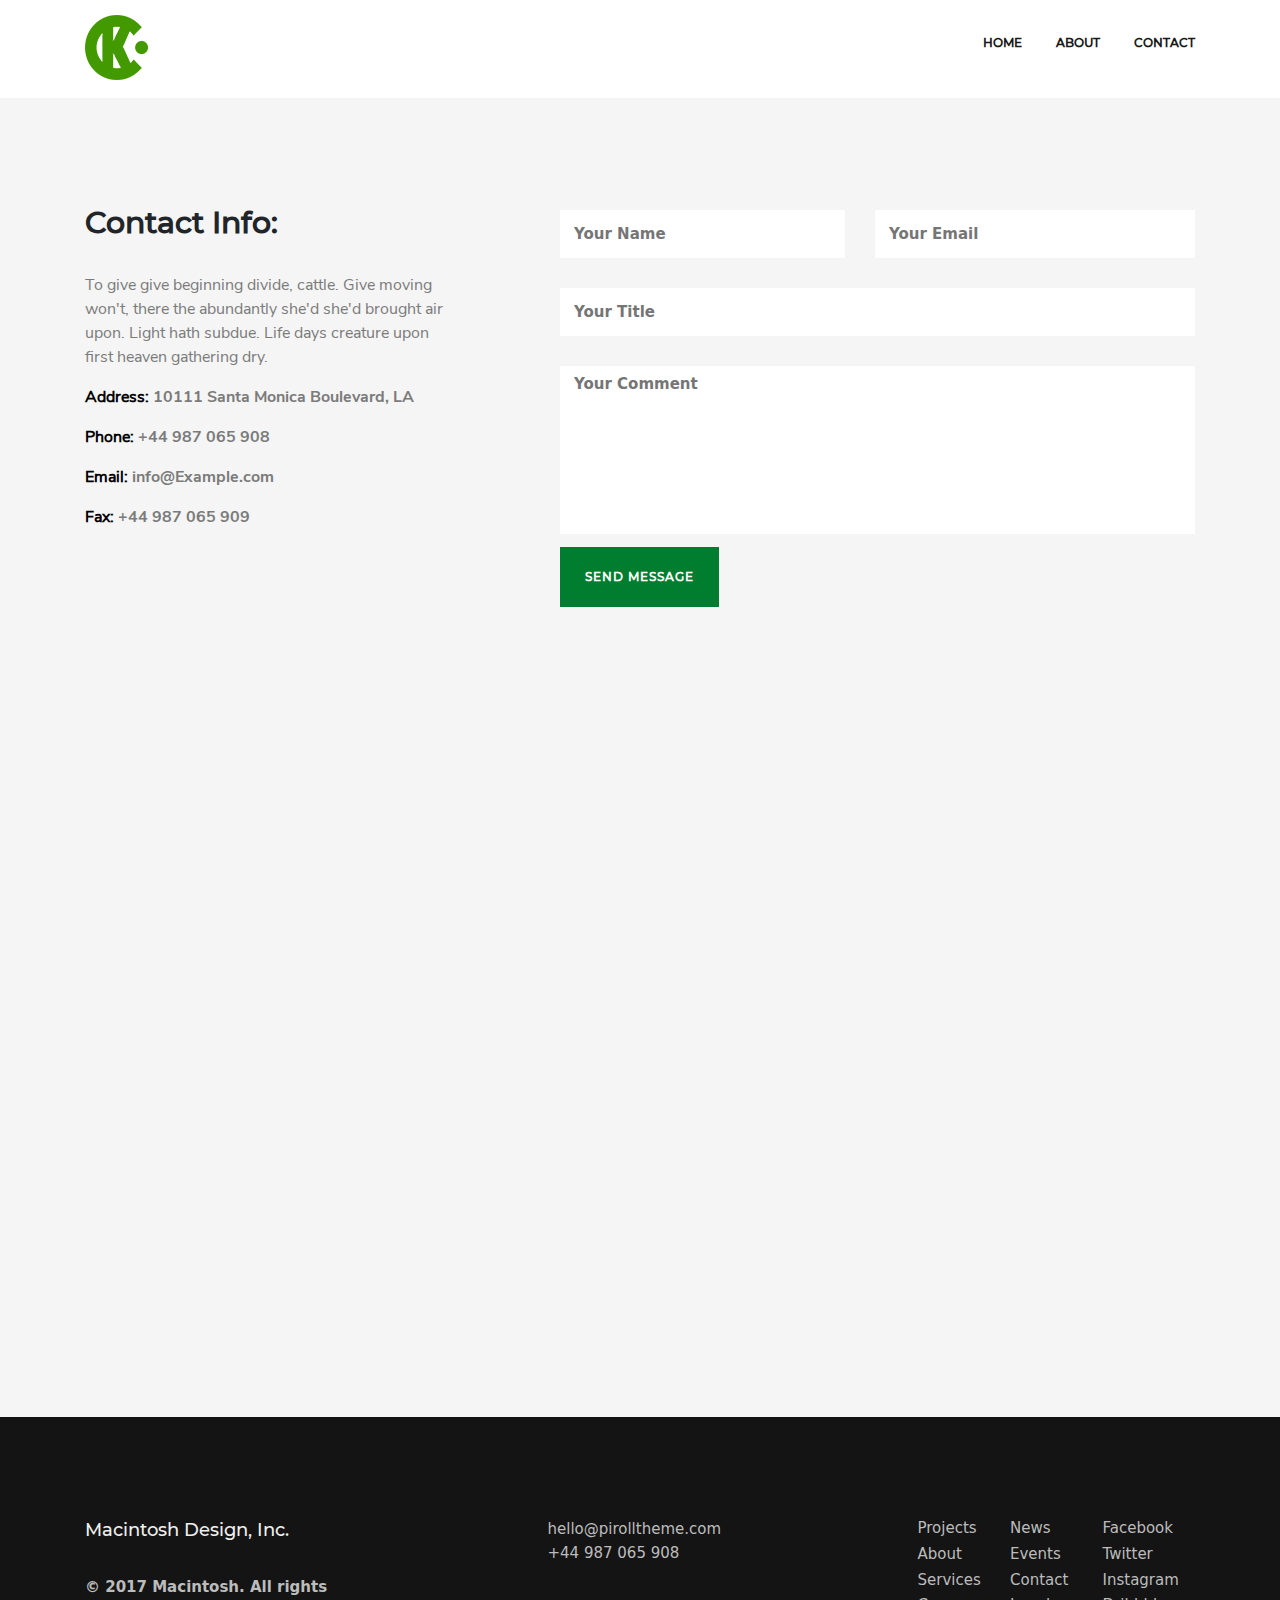
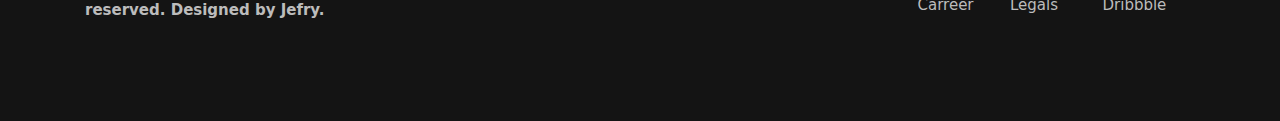
<file: pages/contact/contact.html>
<!DOCTYPE html>
<html lang="ru">
<head>
    <meta charset="UTF-8">
    <meta http-equiv="X-UA-Compatible" content="IE=edge">
    <meta name="viewport" content="width=device-width, initial-scale=1.0">
    <link rel="stylesheet" href="../../style/pe-icon-7-stroke.css">
    <link rel="stylesheet" href="../../style/bootstrap.min.css">
    <link rel="stylesheet" href="../../style/fonts.css">
    <link rel="stylesheet" href="../../style/style.css">
    <title>Contact</title>
</head>
<body>
    
    <nav class="header__nav-home container">

        <a href="../../index.html" class="header__logo">
            <img src="../../img/mac-logo.png" alt="header__logo">
        </a>
        <ul class="header__list">
            <li><a class="header__link" href="../home/home.html">home</a></li>
            <li><a class="header__link" href="../about/about.html">about</a></li>
            <li><a class="header__link" href="contact.html">contact</a></li>
        </ul>


    </nav>
    
    

<main class="contact__info">
    
    <div class="contact__form container">
        <div class="contact__form-left col-4">
            <h1 class="h1__contact">
                Contact Info:
            </h1>
            
            <p class="p__contact">
                    To give give beginning divide, cattle. Give moving 
    won't, there the abundantly she'd she'd brought air 
    upon. Light hath subdue. Life days creature upon 
    first heaven gathering dry.
            </p>
            <p class="p4__contact"><strong class="contact__strong">Address:</strong>  10111 Santa Monica Boulevard, LA</p>
            <p class="p4__contact"><strong class="contact__strong">Phone:</strong>  +44 987 065 908</p>
            <p class="p4__contact"><strong class="contact__strong">Email:</strong>  info@Example.com</p>
            <p class="p4__contact"><strong class="contact__strong">Fax:</strong>  +44 987 065 909</p> 
        </div>
        
        <div class="contact__form-right">   
                    <div class="contact__form-row">
                    <input class="form__name-contact" type="text" placeholder="Your Name" id="yourname" required>
                    <input class="form__mail-contact" type="mail" placeholder="Your Email" id="yourmail" required>
                
                <input class="contact__title" type="text" placeholder="Your Title" id="yourtitle" required>
                <input class="contact__comment " type="text" placeholder="Your Comment" id="youcomment" required>
            </div>
            
            <div class="contact__form-btn">
                <a href="#!" class="contact__btn">send message</a>
            </div>
            
        </div>
        
    
        
    </div>
</main>

<main class="location">
    <div class="location__map container">
        <iframe class="map col-12" src="https://www.google.com/maps/embed?pb=!1m14!1m8!1m3!1d374.8769720646959!2d69.20008750738745!3d41.26499239533137!3m2!1i1024!2i768!4f13.1!3m3!1m2!1s0x0%3A0x82d1d0a1630a1413!2zUFJPV0VCLiDQptC10L3RgtGAINGB0L7QstGA0LXQvNC10L3QvdGL0YUg0L_RgNC-0YTQtdGB0YHQuNC5!5e0!3m2!1sru!2s!4v1622891388247!5m2!1sru!2s" width="800" height="600" style="border:0;" allowfullscreen="" loading="lazy"></iframe>
    </div>
    
</main>
<footer>
    <div class="footer__block container">
        <div class="footer__left col-3">
    <h1 class="footer__h1">Macintosh Design, Inc.</h1>
    <p class="footer__p-left">
        © 2017 Macintosh. All rights reserved.
        Designed by Jefry.
    </p>
        </div>
        <div class="footer__center col-2">
    <a href="mailto:hello@pirolltheme.com" class="email">hello@pirolltheme.com</a>
    <a href="tel:+44987065908" class="tel">+44 987 065 908 </a>
            
        </div>
        <div class="footer__right col-3">
            <a href="#!" class="footer__links col-1">Projects</a>
            <a href="#!" class="footer__links col-1">About</a>
            <a href="#!" class="footer__links col-1">Services</a>
            <a href="#!" class="footer__links col-1">Carreer</a>
            <a href="#!" class="footer__links col-1">News</a>
            <a href="#!" class="footer__links col-1">Events</a>
            <a href="#!" class="footer__links col-1">Contact</a>
            <a href="#!" class="footer__links col-1">Legals</a>
            <a href="#!" class="footer__links col-1">Facebook</a>
            <a href="#!" class="footer__links col-1">Twitter</a>
            <a href="#!" class="footer__links col-1">Instagram</a>
            <a href="#!" class="footer__links col-1">Dribbble</a>
        </div>
    </div>
    </footer>

</body>
</html>
</file>
<file: style/pe-icon-7-stroke.css>
@font-face {
	font-family: 'Pe-icon-7-stroke';
	src:url('../fonts/Pe-icon-7-stroke.eot?d7yf1v');
	src:url('../fonts/Pe-icon-7-stroke.eot?#iefixd7yf1v') format('embedded-opentype'),
		url('../fonts/Pe-icon-7-stroke.woff?d7yf1v') format('woff'),
		url('../fonts/Pe-icon-7-stroke.ttf?d7yf1v') format('truetype'),
		url('../fonts/Pe-icon-7-stroke.svg?d7yf1v#Pe-icon-7-stroke') format('svg');
	font-weight: normal;
	font-style: normal;
}

[class^="pe-7s-"], [class*=" pe-7s-"] {
	display: inline-block;
	font-family: 'Pe-icon-7-stroke';
	speak: none;
	font-style: normal;
	font-weight: normal;
	font-variant: normal;
	text-transform: none;
	line-height: 1;

	/* Better Font Rendering =========== */
	-webkit-font-smoothing: antialiased;
	-moz-osx-font-smoothing: grayscale;
}

.pe-7s-album:before {
	content: "\e6aa";
}
.pe-7s-arc:before {
	content: "\e6ab";
}
.pe-7s-back-2:before {
	content: "\e6ac";
}
.pe-7s-bandaid:before {
	content: "\e6ad";
}
.pe-7s-car:before {
	content: "\e6ae";
}
.pe-7s-diamond:before {
	content: "\e6af";
}
.pe-7s-door-lock:before {
	content: "\e6b0";
}
.pe-7s-eyedropper:before {
	content: "\e6b1";
}
.pe-7s-female:before {
	content: "\e6b2";
}
.pe-7s-gym:before {
	content: "\e6b3";
}
.pe-7s-hammer:before {
	content: "\e6b4";
}
.pe-7s-headphones:before {
	content: "\e6b5";
}
.pe-7s-helm:before {
	content: "\e6b6";
}
.pe-7s-hourglass:before {
	content: "\e6b7";
}
.pe-7s-leaf:before {
	content: "\e6b8";
}
.pe-7s-magic-wand:before {
	content: "\e6b9";
}
.pe-7s-male:before {
	content: "\e6ba";
}
.pe-7s-map-2:before {
	content: "\e6bb";
}
.pe-7s-next-2:before {
	content: "\e6bc";
}
.pe-7s-paint-bucket:before {
	content: "\e6bd";
}
.pe-7s-pendrive:before {
	content: "\e6be";
}
.pe-7s-photo:before {
	content: "\e6bf";
}
.pe-7s-piggy:before {
	content: "\e6c0";
}
.pe-7s-plugin:before {
	content: "\e6c1";
}
.pe-7s-refresh-2:before {
	content: "\e6c2";
}
.pe-7s-rocket:before {
	content: "\e6c3";
}
.pe-7s-settings:before {
	content: "\e6c4";
}
.pe-7s-shield:before {
	content: "\e6c5";
}
.pe-7s-smile:before {
	content: "\e6c6";
}
.pe-7s-usb:before {
	content: "\e6c7";
}
.pe-7s-vector:before {
	content: "\e6c8";
}
.pe-7s-wine:before {
	content: "\e6c9";
}
.pe-7s-cloud-upload:before {
	content: "\e68a";
}
.pe-7s-cash:before {
	content: "\e68c";
}
.pe-7s-close:before {
	content: "\e680";
}
.pe-7s-bluetooth:before {
	content: "\e68d";
}
.pe-7s-cloud-download:before {
	content: "\e68b";
}
.pe-7s-way:before {
	content: "\e68e";
}
.pe-7s-close-circle:before {
	content: "\e681";
}
.pe-7s-id:before {
	content: "\e68f";
}
.pe-7s-angle-up:before {
	content: "\e682";
}
.pe-7s-wristwatch:before {
	content: "\e690";
}
.pe-7s-angle-up-circle:before {
	content: "\e683";
}
.pe-7s-world:before {
	content: "\e691";
}
.pe-7s-angle-right:before {
	content: "\e684";
}
.pe-7s-volume:before {
	content: "\e692";
}
.pe-7s-angle-right-circle:before {
	content: "\e685";
}
.pe-7s-users:before {
	content: "\e693";
}
.pe-7s-angle-left:before {
	content: "\e686";
}
.pe-7s-user-female:before {
	content: "\e694";
}
.pe-7s-angle-left-circle:before {
	content: "\e687";
}
.pe-7s-up-arrow:before {
	content: "\e695";
}
.pe-7s-angle-down:before {
	content: "\e688";
}
.pe-7s-switch:before {
	content: "\e696";
}
.pe-7s-angle-down-circle:before {
	content: "\e689";
}
.pe-7s-scissors:before {
	content: "\e697";
}
.pe-7s-wallet:before {
	content: "\e600";
}
.pe-7s-safe:before {
	content: "\e698";
}
.pe-7s-volume2:before {
	content: "\e601";
}
.pe-7s-volume1:before {
	content: "\e602";
}
.pe-7s-voicemail:before {
	content: "\e603";
}
.pe-7s-video:before {
	content: "\e604";
}
.pe-7s-user:before {
	content: "\e605";
}
.pe-7s-upload:before {
	content: "\e606";
}
.pe-7s-unlock:before {
	content: "\e607";
}
.pe-7s-umbrella:before {
	content: "\e608";
}
.pe-7s-trash:before {
	content: "\e609";
}
.pe-7s-tools:before {
	content: "\e60a";
}
.pe-7s-timer:before {
	content: "\e60b";
}
.pe-7s-ticket:before {
	content: "\e60c";
}
.pe-7s-target:before {
	content: "\e60d";
}
.pe-7s-sun:before {
	content: "\e60e";
}
.pe-7s-study:before {
	content: "\e60f";
}
.pe-7s-stopwatch:before {
	content: "\e610";
}
.pe-7s-star:before {
	content: "\e611";
}
.pe-7s-speaker:before {
	content: "\e612";
}
.pe-7s-signal:before {
	content: "\e613";
}
.pe-7s-shuffle:before {
	content: "\e614";
}
.pe-7s-shopbag:before {
	content: "\e615";
}
.pe-7s-share:before {
	content: "\e616";
}
.pe-7s-server:before {
	content: "\e617";
}
.pe-7s-search:before {
	content: "\e618";
}
.pe-7s-film:before {
	content: "\e6a5";
}
.pe-7s-science:before {
	content: "\e619";
}
.pe-7s-disk:before {
	content: "\e6a6";
}
.pe-7s-ribbon:before {
	content: "\e61a";
}
.pe-7s-repeat:before {
	content: "\e61b";
}
.pe-7s-refresh:before {
	content: "\e61c";
}
.pe-7s-add-user:before {
	content: "\e6a9";
}
.pe-7s-refresh-cloud:before {
	content: "\e61d";
}
.pe-7s-paperclip:before {
	content: "\e69c";
}
.pe-7s-radio:before {
	content: "\e61e";
}
.pe-7s-note2:before {
	content: "\e69d";
}
.pe-7s-print:before {
	content: "\e61f";
}
.pe-7s-network:before {
	content: "\e69e";
}
.pe-7s-prev:before {
	content: "\e620";
}
.pe-7s-mute:before {
	content: "\e69f";
}
.pe-7s-power:before {
	content: "\e621";
}
.pe-7s-medal:before {
	content: "\e6a0";
}
.pe-7s-portfolio:before {
	content: "\e622";
}
.pe-7s-like2:before {
	content: "\e6a1";
}
.pe-7s-plus:before {
	content: "\e623";
}
.pe-7s-left-arrow:before {
	content: "\e6a2";
}
.pe-7s-play:before {
	content: "\e624";
}
.pe-7s-key:before {
	content: "\e6a3";
}
.pe-7s-plane:before {
	content: "\e625";
}
.pe-7s-joy:before {
	content: "\e6a4";
}
.pe-7s-photo-gallery:before {
	content: "\e626";
}
.pe-7s-pin:before {
	content: "\e69b";
}
.pe-7s-phone:before {
	content: "\e627";
}
.pe-7s-plug:before {
	content: "\e69a";
}
.pe-7s-pen:before {
	content: "\e628";
}
.pe-7s-right-arrow:before {
	content: "\e699";
}
.pe-7s-paper-plane:before {
	content: "\e629";
}
.pe-7s-delete-user:before {
	content: "\e6a7";
}
.pe-7s-paint:before {
	content: "\e62a";
}
.pe-7s-bottom-arrow:before {
	content: "\e6a8";
}
.pe-7s-notebook:before {
	content: "\e62b";
}
.pe-7s-note:before {
	content: "\e62c";
}
.pe-7s-next:before {
	content: "\e62d";
}
.pe-7s-news-paper:before {
	content: "\e62e";
}
.pe-7s-musiclist:before {
	content: "\e62f";
}
.pe-7s-music:before {
	content: "\e630";
}
.pe-7s-mouse:before {
	content: "\e631";
}
.pe-7s-more:before {
	content: "\e632";
}
.pe-7s-moon:before {
	content: "\e633";
}
.pe-7s-monitor:before {
	content: "\e634";
}
.pe-7s-micro:before {
	content: "\e635";
}
.pe-7s-menu:before {
	content: "\e636";
}
.pe-7s-map:before {
	content: "\e637";
}
.pe-7s-map-marker:before {
	content: "\e638";
}
.pe-7s-mail:before {
	content: "\e639";
}
.pe-7s-mail-open:before {
	content: "\e63a";
}
.pe-7s-mail-open-file:before {
	content: "\e63b";
}
.pe-7s-magnet:before {
	content: "\e63c";
}
.pe-7s-loop:before {
	content: "\e63d";
}
.pe-7s-look:before {
	content: "\e63e";
}
.pe-7s-lock:before {
	content: "\e63f";
}
.pe-7s-lintern:before {
	content: "\e640";
}
.pe-7s-link:before {
	content: "\e641";
}
.pe-7s-like:before {
	content: "\e642";
}
.pe-7s-light:before {
	content: "\e643";
}
.pe-7s-less:before {
	content: "\e644";
}
.pe-7s-keypad:before {
	content: "\e645";
}
.pe-7s-junk:before {
	content: "\e646";
}
.pe-7s-info:before {
	content: "\e647";
}
.pe-7s-home:before {
	content: "\e648";
}
.pe-7s-help2:before {
	content: "\e649";
}
.pe-7s-help1:before {
	content: "\e64a";
}
.pe-7s-graph3:before {
	content: "\e64b";
}
.pe-7s-graph2:before {
	content: "\e64c";
}
.pe-7s-graph1:before {
	content: "\e64d";
}
.pe-7s-graph:before {
	content: "\e64e";
}
.pe-7s-global:before {
	content: "\e64f";
}
.pe-7s-gleam:before {
	content: "\e650";
}
.pe-7s-glasses:before {
	content: "\e651";
}
.pe-7s-gift:before {
	content: "\e652";
}
.pe-7s-folder:before {
	content: "\e653";
}
.pe-7s-flag:before {
	content: "\e654";
}
.pe-7s-filter:before {
	content: "\e655";
}
.pe-7s-file:before {
	content: "\e656";
}
.pe-7s-expand1:before {
	content: "\e657";
}
.pe-7s-exapnd2:before {
	content: "\e658";
}
.pe-7s-edit:before {
	content: "\e659";
}
.pe-7s-drop:before {
	content: "\e65a";
}
.pe-7s-drawer:before {
	content: "\e65b";
}
.pe-7s-download:before {
	content: "\e65c";
}
.pe-7s-display2:before {
	content: "\e65d";
}
.pe-7s-display1:before {
	content: "\e65e";
}
.pe-7s-diskette:before {
	content: "\e65f";
}
.pe-7s-date:before {
	content: "\e660";
}
.pe-7s-cup:before {
	content: "\e661";
}
.pe-7s-culture:before {
	content: "\e662";
}
.pe-7s-crop:before {
	content: "\e663";
}
.pe-7s-credit:before {
	content: "\e664";
}
.pe-7s-copy-file:before {
	content: "\e665";
}
.pe-7s-config:before {
	content: "\e666";
}
.pe-7s-compass:before {
	content: "\e667";
}
.pe-7s-comment:before {
	content: "\e668";
}
.pe-7s-coffee:before {
	content: "\e669";
}
.pe-7s-cloud:before {
	content: "\e66a";
}
.pe-7s-clock:before {
	content: "\e66b";
}
.pe-7s-check:before {
	content: "\e66c";
}
.pe-7s-chat:before {
	content: "\e66d";
}
.pe-7s-cart:before {
	content: "\e66e";
}
.pe-7s-camera:before {
	content: "\e66f";
}
.pe-7s-call:before {
	content: "\e670";
}
.pe-7s-calculator:before {
	content: "\e671";
}
.pe-7s-browser:before {
	content: "\e672";
}
.pe-7s-box2:before {
	content: "\e673";
}
.pe-7s-box1:before {
	content: "\e674";
}
.pe-7s-bookmarks:before {
	content: "\e675";
}
.pe-7s-bicycle:before {
	content: "\e676";
}
.pe-7s-bell:before {
	content: "\e677";
}
.pe-7s-battery:before {
	content: "\e678";
}
.pe-7s-ball:before {
	content: "\e679";
}
.pe-7s-back:before {
	content: "\e67a";
}
.pe-7s-attention:before {
	content: "\e67b";
}
.pe-7s-anchor:before {
	content: "\e67c";
}
.pe-7s-albums:before {
	content: "\e67d";
}
.pe-7s-alarm:before {
	content: "\e67e";
}
.pe-7s-airplay:before {
	content: "\e67f";
}
</file>
<file: style/fonts.css>
@font-face{
 font-family: 'MM';
 src: url(../fonts/Montserrat-Medium.ttf);   
}
@font-face{
    font-family: 'MT';
    src: url(../fonts/Montserrat-Thin.ttf);
}
@font-face{
  font-family: 'NSR';
  src: url(../fonts/NunitoSans-Regular.ttf);  
}
@font-face{
    font-family: 'WSR';
    src: url(../fonts/WorkSans-Regular.ttf);
}

@font-face{
  font-family: 'PI7';
  src: url(pe-icon-7-stroke.css);
}

@font-face{
  font-family: 'RM';
  src: url(../fonts/Roboto-Medium.ttf);
}

@font-face{
  font-family: 'NSB';
  src: url(../fonts/NunitoSans-Bold.ttf);
}
</file>
<file: style/style.css>
* {
    /* margin: 0;
    padding: 0; */
    list-style: none;
    text-decoration: none;
    
    
}

a {
    text-decoration: none;
    list-style: none;
}


/* HEADER //////////////////////////////*/
.header{
   background-image: url(../img/header-bg.jpg);
   width: 100%;
   height: 100%;
   background-repeat: no-repeat;
   background-size: cover;
   background-position: bottom center;
   
  }

.container{
    max-width: 1140px;
    width: 100%;
    margin-left: auto;
    margin-right: auto;
    padding-left: 15px;
    padding-right: 15px;
}
  

.header__nav{
    display: flex;
    align-items: center;
    justify-content: space-between;
    margin-bottom: 76px;
}
.header__nav-home{
    display: flex;
    align-items: center;
    justify-content: space-between;
    margin-bottom: 18px;
}
.header__logo{
    margin-top: 15px;
}
.header__list{
    display: flex;
    margin-top: 20px;


}

.header__link{
    text-decoration: none;
    margin-left: 34px;
    font-family: 'MM';
    font-size: 12px;
    color: #191919;
    text-transform: uppercase;
    font-weight: 600;
}
.header__link:hover{
    color: #007d2f;
    transition: 550ms;
}







.links__nav {
    font-family: 'MM';
    font-size: 12px;
    font-weight: 600;
    line-height: 9px;
    color: #191919;
    text-transform: uppercase;  
}

.links__nav:hover{
    transition: 500ms;
    color: #007d2f;
}

.header__content {
   display: flex;
   margin-bottom: 97px;
}

h1{
    font-family: 'MM';
    font-size: 35.84px;
    line-height: 26px;
    margin-bottom: 37px;
}

.header_cnt{
    margin-bottom: 400px;

}

.header__p{
    max-width: 445px;
    font-family: 'MT';
    font-size: 15.36px;
    line-height: 21px;
    font-weight: 600;
    color: #8d8d8e;
    margin-bottom: 53px;
    
    }
    
.header__btn{
    font-family: 'MM';
    font-size: 12px;
    line-height: 9px;
    font-weight: 600;
    text-transform: uppercase;
    color: #ffffff;
    padding: 22px 57px 23px 45px;
    background-color: #007d2f;
    letter-spacing: 1px;
    text-decoration: none;
   
     
}

.header__btn:hover{
    transition: 300ms;
    background-color: #d9dce3;
    color: #669900;
}











/* MAIN ////////////////////////////// */

.main__content{
    display: flex;
    align-items: center;
    flex-direction: column;
}
.main__content p{
    width: 540px;
    font-family: 'NSR';
    font-size: 14px;
    line-height: 18px;
    color: #9a9a9a;
    font-weight: 600;
    margin-bottom: 53px;
    text-align: center;
    
}

.about__us{
    margin-bottom: 45px;
    font-family: 'MM';
    font-size: 34px;
    line-height: 20px;
    
}

.autograph{
    margin-bottom: 42px;
}


/* PROGRESS BAR ////////////////////////////// */

.progress__bar{
    background: #f8f9f9;
}
.progress {
    width: 500px;
    height: 3px;
    background-color: #d8d8d8;
}

.statistic__left-right{
    display: flex;
}

.statistic-left{
    width: 50%;
    display: flex;
    align-items: center;
    justify-content: flex-end;
    
}
.statistic-left-row{
    display: flex;
    flex-direction: column;
    align-items: flex-start;
    padding-right: 55px;
}
.statistic-left h1{
    font-size: 30px;
    font-family: 'MM';
    font-weight: 800;
    
}

h2{
    margin-top: 40px;
    margin-bottom: 20px;
    font-size: 12px;
    line-height: 9px;
    font-family: 'MM';
    font-weight: 700;
    text-transform: uppercase;
}

.progress__img{
display: block;
width: 100%;
}
.illustration{
    display: flex;
}






/* ICONS ////////////////////////////// */
.icons__place{
    background: #007d2f;
}
.icons{
    padding-top: 76px;
    display: flex;
    align-items: center;
    justify-content: space-between;
    padding-bottom: 80px;
}

.item__icons{
    display: flex;
    flex-direction: column;
    align-items: center;
    color: white;
}

.icon{
    font-size: 48px;
    font-weight: 500;
    margin-bottom: 11px;
}
.number{
    font-family: 'MM';
    font-size: 18px;
    line-height: 13px;
    font-weight: 400;
    margin-bottom: 15px;
}
.comment{
    font-family: 'MM';
    font-size: 12px;
    text-transform: uppercase;
    font-weight: 400;
}


/* EIGHT PICTURES /////////////////////////// */


.position{     
  display: flex;
  flex-direction: column;
  align-items: center;
  justify-content: center;  
}

.pic__position,
.home__pic-position{
    padding: 0;
    display: flex;
    flex-wrap: wrap;
    justify-content: center;
    margin-bottom: 46px;
}

.home__pic-position{
    margin: 0;}


.pic__position-row{
    /* display: flex;
    flex-wrap: wrap;
    justify-content: flex-start; */
}

.pic-a-row{
    width: 100%;
    padding: 0;
    width: 25%;
    display: flex;
    justify-content: center;
    align-items: center;
    position: relative;

}

.overlay {
    position: absolute;
    top: 0;
    bottom: 0;
    left: 0;
    right: 0;
    height: 100%;
    width: 100%;
    opacity: 0;
    transition: .7s ease;
    background-color: rgba(0, 0, 0, 0.42);
    display: flex;
    align-items: center;
    justify-content: center;
}



  .pic-a-row:hover .overlay {
    opacity: 1;
  }


  .overlay-2 {
    position: absolute;
    top: 0;
    bottom: 0;
    left: 0;
    right: 0;
    height: 100%;
    width: 100%;
    opacity: 0;
    transition: .7s ease;
    background-color: rgb(55, 137, 86, 0.82);
    display: flex;
    align-items: center;
    justify-content: center;
}

.pic-a-row:hover .overlay-2 {
    opacity: 1;
  }

  .a__icon-eye{
      display: flex;
      justify-content: center;
      align-items: center;
  }

.pe-7s-look{
    font-size: 48px;
    color: white;
    /* transition: 700ms; */
}


.pic-a{
    display: block;
    width: 100%;
    height: 100%;
   
}






.h4{
    display: flex;
    align-items: center;
    justify-content: center;
    font-family: 'MM';
    color: #ffffff;
    font-size: 21px;
    line-height: 14px;
    text-transform: uppercase;
    font-weight: 100;
    margin: 0;
    padding-bottom: 40px;
    letter-spacing: 3px;
}

.ourWorkProcess{
    margin-top: 99px;
    font-size: 43px;
    line-height: 23px;

}

.owp__txt{
max-width: 460px;
}




/* VIDEOOOOO ***********************/

.video__player{
    display: flex;
    align-items: center;
    justify-content: center;
    margin-bottom: 100px;
}
.video__img{
    position: relative;
    width: 100%;
    height: 100%;
    
}

.play__btn{
    position: absolute;
    
}





/* ICONS PLACE 2 ************************** */

.icons__place_2{
    background: #f8f9f9;
    
}
.icons__place_2-row{
    display: flex;
    flex-wrap: wrap;
    align-items: center;
    justify-content: space-around;
}

.icons__place_2-top{
    padding-top: 109px;
}
.icons__place_2-top,
.icons__place_2-bottom{
    display: flex;
}
.number-2{
    text-transform: uppercase;
    font-style: 'MM';
    font-size: 12px;
    line-height: 10px;
    font-weight: 800;
}
.item__icons-2{
    
    display: flex;
    flex-direction: column;
    align-items: center;
    justify-content: center;
}

.comment-2{
    font-size: 16px;
    font-style: 'NSR';
    color: #7b7b7b;
    font-weight: 500;
    text-align: center;
    width: 250px;
    margin-bottom: 54px;
}


/* GREEN BLOCK ************************ */

.green-block{
    background-color: #007d2f;
    margin-bottom: 198;
}


.green__block-container{
display: flex;
flex-direction: column;
justify-content: center;
align-items: center;
}

.green__txt{
    margin-top: 200px;
    width: 590px;
    color: #ffffff;
    font-style: 'MM';
    font-size: 20px;
    line-height: 29px;
    text-align: center;
    margin-bottom: 44px;
    
}

.green__txt-name{
   
    font-style: 'MM';
    font-size: 16px;
    line-height: 12;
    color: #ffffff;
    font-weight: 200;
    text-transform: uppercase;
  
}

.img__pagination{
    margin-bottom: 60px;
}





/* LOGOS ************* */
.logotips{
    margin-top: 70px;
    display: flex;
    justify-content: center;
    justify-content: space-around;
    margin-bottom: 72px;
}

/* REQUESTION ************** */

.requestion{
    background: #f8f9f9;
}

.requestion__container{
    display: flex;
    flex-direction: column;
    align-items: center;
}

.h1__requestion{
    margin-top: 34px;
    font-style: 'MM';
    font-size: 30px;
    line-height: 16px;
    font-weight: 600;
    margin-bottom: 0;  
}

.p__requestion-1{
    margin: 0;
    margin-top: 38px;
    font-style: 'NSR';
    font-size: 16px;
    line-height: 21px;
    text-align: center;
    color: #787878;
    font-weight: 600;
    margin-bottom: 48px;
}

.p__requestion-2{
    margin: 0;
    font-style: 'NSR';
    font-size: 16px;
    line-height: 21px;
    text-align: center;
    color: #787878;
    font-weight: 600;
    margin-bottom: 41px;
}


input{
    height: 48px;
    padding-left: 14px;
    font-style: 'NSR';
    font-size: 15px;
    margin-bottom: 30px;
    font-weight: 600;
    outline: none;
    outline-offset: 0;
    border: none;
}
.form__comment{
    padding-top: 20px;
  padding-bottom: 170px;
}

.requestion__form{
    display: flex;
    flex-wrap: wrap;
    justify-content: space-evenly;

}

.form__name,
.form__mail{
width: 350px;
}
.requestion__form-row{
    display: flex;
    justify-content: space-between;
}

.requestion a{
    margin-bottom: 100px;
}


/* FOOTER ****** */

footer{
    background: #141414;
}

.footer__block{
    padding-top: 100px;
    display: flex;
    justify-content: space-between;
    padding-bottom: 100px;
}

.footer__h1{
    font-style: 'MM';
    font-size: 18px;
    color: #efefef;
    margin: 0;
}

.footer__p-left{
    margin: 0;
    margin-top: 33px;
    color: #bcbcbc;
    font-size: 15px;
    font-weight: 600;
}

.email,
.tel{

    text-decoration: none;
    list-style: none;
    font-size: 15px;
    color: #bcbcbc;
}

.email{
    font-style: 'NSR';
}

.tel{
    font-style: 'WSR';
}

.footer__right{
    display: flex;
    flex-wrap: wrap;
    flex-direction: column;
    justify-content: space-between;
    height: 100px;
    margin: 0;
    

}

.footer__links{
    text-decoration: none;
    list-style: none;
    font-style: 'NSR';
    font-size: 15px;
    color: #bcbcbc;
}

/* END *************************************** */















/* INDEX MEDIA START ****** */



@media(max-width:1366px) {
  .skills-row{
      flex-wrap: wrap;
  }
}

@media(max-width:1135px) {
    .statistic__left-right{
        display: flex;
        flex-direction: column;
        align-items: center;
        padding-top: 30px;
    }

    .statistic-right{
        width: 100%;
    }

    .progress {
        margin: 0;
      margin-bottom: 50px;
    }
}
@media(max-width: 1116px){
    .requestion__form{
        display: flex;
        flex-direction: column;
        align-items: center;
    }
    .requestion__form-row{
        display: flex;
        flex-direction: column;
        align-items: center;
        justify-content: center;
     
    }

    .form__title,
    .form__comment{
        width: 350px;
    }
}

@media(max-width: 1110px) {
    .skills-row{
        flex-direction: column;
        justify-content: center;
    }
}

@media(max-width: 1184px) {
    .header__nav{
        flex-wrap: wrap;
    }
}

@media(max-width: 992px){
    .icons__place_2{
        /* display: flex;
        flex-direction: column;
         */
    }
    .icons__place_2-top,
    .icons__place_2-bottom{
        flex-wrap: wrap;

    }

    .icons__place-2{
        columns: 2;
        display: flex;
        flex-direction: column;
    }
    .comment-2{
        width: 100px;
    }
}


@media(max-width: 758px) {
    .header__list{
        padding: 0;
        display: flex;
        flex-wrap: wrap;
        justify-content: space-evenly;
    }

    .header__nav{
        display: flex;
        align-items: center;
        justify-content: center;
    }

    .statistic-left-row{
        padding: 0;
    }

}

@media(max-width: 720px){
   .footer__block{
        display: flex;
        flex-direction: column-reverse;
        align-items: center; 
        justify-content: center ;
           
    }

    .footer__left{
        width: 500px;
        display: flex;
        flex-direction: column;
        align-items: center;
        justify-content: center;
    }

    .footer__center{
        columns: 3;
         display: flex;
         flex-direction: column;
         align-items: center;
         justify-content: center;
         
         margin-top: 50px;
         margin-bottom: 20px;
         width: 500px;
     }
 .footer__right{
     width: 500px;
     display: flex;
     align-items: center;
     justify-content: center;
 }
}

@media(max-width: 676px){
    .statistic__left-right{
        display: flex;
        columns: 3;
        justify-content: center;
        align-items: center;

    }
    .statistic-left-row{
        width: 400px;
    }


}


@media(max-width: 592px) {
    .green__txt{
        width: 500px;
    }

    .icons{
flex-direction: column;
justify-content: space-between;
    }

    .pic__position{
        display: flex;
        flex-direction: column;
        width: 100%;
    }
    .pic-a-row{
        width: 100%;
    }

    .icons__place_2-top,
    .icons__place_2-bottom{
        display: flex;
        flex-direction: column;
        align-items: center;
        justify-content: center;
    }

    .logotips{
        display: flex;
        flex-direction: column;
        align-items: center;
        justify-content: center;
       
    }
    .brand{
        width: 90px;
        margin-bottom: 30px;
    }
}


@media(max-width:520px){
    .main__content{
        flex-direction: column;
    }

   

    .main__content p{
        width: 300px;
        display: flex;
        flex-wrap: wrap;
        align-items: center;
        justify-content: center;
    }

    .statistic-left-row,
    .progress,
    .progress-bar,
    .bg-success 
    {
        width: 300px;
    }

    .statistic__left-right{
        display: flex;
        flex-direction: column;
    }

    .footer__right{
        display: flex;
        flex-wrap: nowrap;
        flex-direction: column;
        margin-bottom: 50px;
        width: 300px;
    }

    .green__txt{
        width: 300px;
    }

    .h4{
        width: 300px;
    }
    .autograph{
        width: 100px;
    }

    .video__player{
        width: 100%;
    }

    .ourWorkProcess{
        line-height: 50px;
        width: 300px;
    }

    .footer__left{
        width: 300px;
    }

    .footer__center{
        width: 300px;
    }
}

@media(max-width:410px){
    .statistic-left-row{
        padding-left: 50px;
    }

    .statistic-left-row h1{
        width: 150px;
    }

    .form__name,
    .form__mail,
    .form__title,
    .form__comment{
        width: 250px;
    }
}

@media(max-width: 320px){
    .statistic-left-row{
        padding-left: 70px;
    }
}




/* INDEX END ******************/










/* HOME START ******************************************** */

.home__green-block{
    background-color: #007d2f;
    
}
.home__green-container{
    
    display: flex;
    flex-direction: column;
    align-items: center;
    
}

.h1__home-green{
    margin-top: 114px;
    font-family: 'MM';
    font-size: 30px;
}
.p-home-green{
    font-style: 'RM';
    font-style: 17px;
    line-height: 27px;
    color: #fefefe;
    font-weight: 600;
    text-align: center;
    margin-bottom: 100px;
}





/* HOME END ***************************************** */









/* ABOUT US START *************************************** */

.amelia{
    background-color: #323232;
}

.amelia__container{
    display: flex;
    flex-direction: column;
    align-items: center;
}

.h1__amelia{
    margin-top: 112px;
    color: #ffffff;
    font-style: 'MM';
    font-size: 61px;
    line-height: 47px;
    

}


.p__amelia{
    font-family: 'NSR';
    font-size: 22px;
    color: #f1f1f1;
    line-height: 30px;
    margin-top: 24px;
    text-align: center;
    width: 620px;
    margin-bottom: 115px;
}


.left-right{
    background-color: #f5f5f5;
    display: flex;
    align-items: center;
    
}
.left img{
   display: block;
   width: 100%;
}


.right p{
    width: 460px;
    font-family: 'NSR';
    font-size: 16px;
    line-height: 21px;
    color: #797979;
    font-weight: 600;
    text-align: left;
}

.right__txt{
    display: flex;
    flex-direction: column;
    justify-content: flex-start;
    align-items: flex-start;
}
.right{
    display: flex;
justify-content: center;
   
}

.p2__right-block{
    margin: 0;
    margin-bottom: 37px;
}






@media(max-width:950px){
    .left-right{
        flex-direction: column-reverse;
    }
    .right__txt{
        padding-top: 20px;
        padding-bottom: 20px;
        display: flex;
        align-items: center;
    }
}
@media(max-width:620px){
    .p__amelia{
        width: 400px;
    }
    

}

@media(max-width:550px){
  
    .h1__requestion{
        line-height: 30px;
    }
}

@media(max-width:465px){
    .right p{
        width: 300px;
    }
    .p__amelia{
        width: 300px;
    }

    

   
}

/* ABOUT US END *************************************** */






/* NEED A PROJECT START ***********************************/

.need__prj-cnt{
    display: flex;
    flex-direction: column;
    justify-content: center;
    align-items: center;
}

.need__prj-cnt h1{
    margin: 0;
    margin-top: 105px;
}

.need__prj-cnt p{
    max-width: 550px;
}

.need__prj-cnt a{
    font-style: 'MM';
    font-weight: 600;
    letter-spacing: 2px;
    font-size: 12px;
    margin-bottom: 100px;
}




/* NEED A PROJECT END ***********************************/












/* PROJECT SINGLE START**************************** */

.breakfast{
    background-color: #f6f6f6;
}

.food__left-right{
    display: flex;
    flex-wrap: nowrap;
    justify-content: center;
}

.food__left{
    width: 50%;
    display: flex;
    align-items: center;
    justify-content: flex-end;
    padding-right: 100px;
}

.food__left-txt{
width: 450px;
    display: flex;
    flex-direction: column;
    align-items: flex-start;
    justify-content: center;
}




.food__right img{
  display: block;
  width: 100%;
}

.h1__food-left{
   margin: 0;
    font-weight: 800;
    margin-bottom: 41px;
}
.p__food-left,
.p2__food-left{
    /* width: 430px; */
    font-family: 'NSR';
    font-style: 16px;
    line-height: 25px;
    color: #898989;
    text-align: ;
  
}



.p3__food-left{
    font-family: 'NSR';
    font-size: 16px;
    color: #898989;
    font-weight: 400;
}

strong{
    font-family: 'NSB';
    color: black;
}





.green__breakfast{
    background-color: #007d2f;
}

.green__prev-next{
    display: flex;
    flex-wrap: nowrap;
    justify-content: space-between;
    align-items: center;
    padding: 0;
    padding-top: 42px;
    padding-bottom: 42px;
}

.green__prev-btn,
.green__next-btn{
    display: flex;
    align-items: center;
    font-family: 'MM';
    font-size: 12px;
    text-transform: uppercase;
    color: #ffffff;
}

.green__prev-btn:hover,
.green__next-btn:hover{
    color: #ffffff;
}

.pe-7s-angle-left,
.pe-7s-angle-right{
    font-size: 24px;
    color: black;
}






@media(max-width: 1000px){
    .food__left-right{
        display: flex;
        flex-direction: column;
        align-items: center;
        justify-content: center;
        padding-top: 30px;
        
    }

    .food__right{
        width: 100%;
    }

    .food__left{
        width: 100%;
    }
}


    @media(max-width:648px){

        .food__left{
            padding-left: 50px;
        } 
        .food__right{
            width: 100%;
        }
        
    }

    @media(max-width:648px){
        .h1__food-left{
            line-height: 50px;
        }

        .food__right{
            width: 100%;
        }
    }

/* PROJECT SINGLE END**************************** */











/* CONTACT START ************************************** */
.contact__info{
    background-color: #f5f5f5;
    
}

.contact__form{
    padding-top: 112px;
    display: flex;
    justify-content: space-between;
    padding-bottom: 122px;
}

.contact__form-row{
    display: flex;
    flex-wrap: wrap;
    justify-content: space-between;
}
.contact__form-right{
    width: 635px;
    display: flex;
    flex-direction: column;
}

.form__name-contact{
    width: 285px;
    padding: 0;
    padding-left: 14px;
}

.form__mail-contact{
    width: 320px;
}


.contact__title{
    width: 730px;
}

.contact__comment{
    width: 730px;
    padding-top: 18px;
    padding-bottom: 150px;
}
.contact__btn{
    width: 160  px;
    font-family: 'MM';
    font-size: 12px;
    line-height: 9px;
    font-weight: 600;
    text-transform: uppercase;
    color: #ffffff;
    padding: 22px 25px 23px 25px;
    background-color: #007d2f;
    letter-spacing: 1px;
    text-decoration: none;
}


.h1__contact{
    font-family: 'MM';
    font-size: 30px;
    font-weight: 600;
}
.p__contact{
    color:#7b7b7b;
    font-family: 'NSR';
    line-height: 24px;
    font-style: 16px;
}


.p4__contact{
    font-family: 'NSB';
    font-style: 16px;
    color: #7b7b7b;
    
}
.contact__strong{
    font-family: 'NSR';
    font-weight: 600;
    color: black;
}




@media(max-width: 990px){
    .contact__form{
        display: flex;
        flex-direction: column;
        align-items: center;
        justify-content: center;
    }
}

@media(max-width: 660px){
  .contact__form-right,
  .form__name-contact,
  .form__mail-contact{
      width: 400px;
  }

  .contact__form-btn{
      display: flex;
      align-items: center;
      justify-content: center;
  }
}

@media(max-width: 420px){

    .contact__form-row{
        width: 300px;
        
    }

    .contact__form-right{
        width: 300px;
        display: flex;
        align-items: center;
        justify-content: center;
    }

}

/* CONTACT END ************************************** */







/* LOCATION START ***************************** */
.location{
    background-color: #f5f5f5;
}

.map{
    margin-bottom: 100px;
}





/* LOCATION START ***************************** */
</file>
